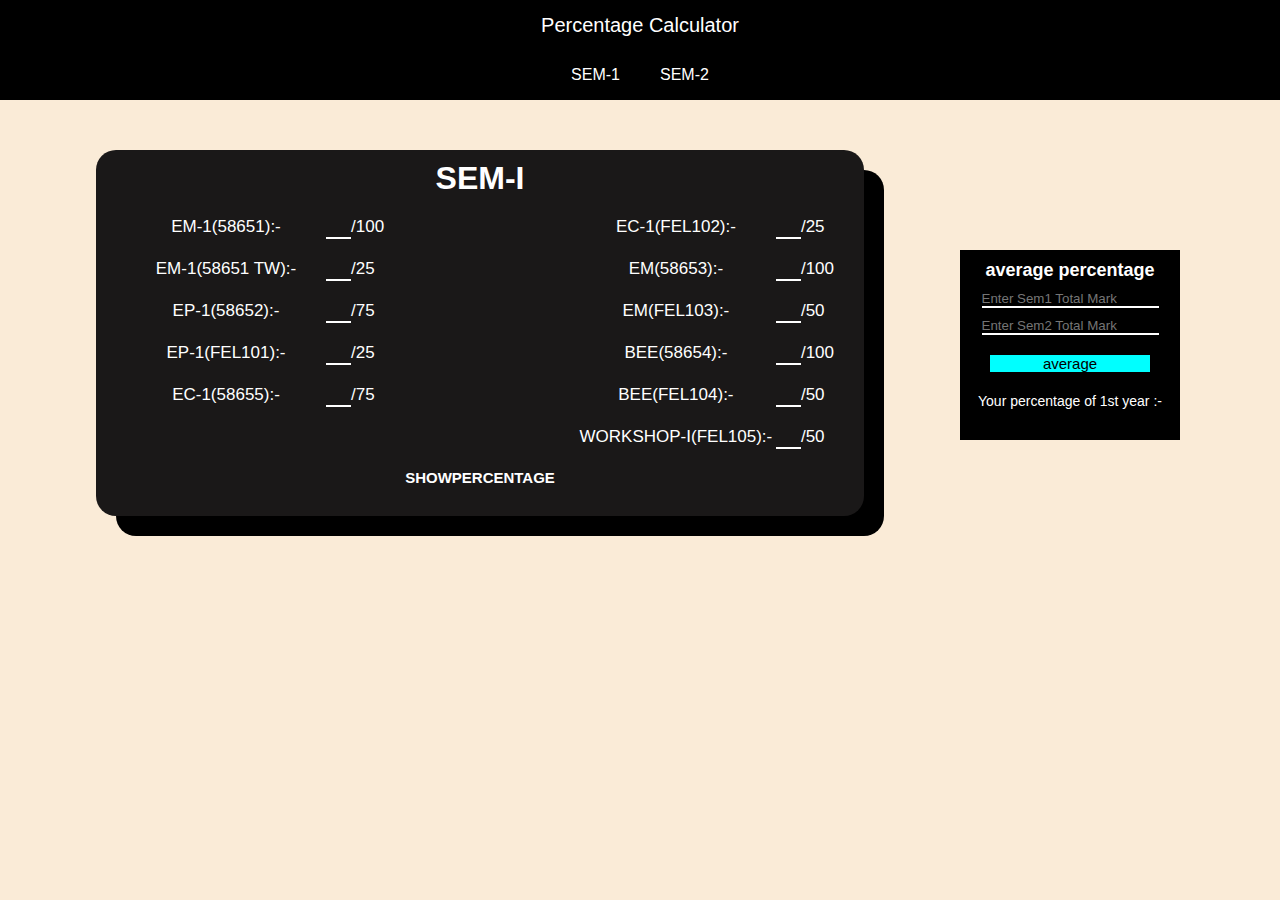
<file: index.html>
<!DOCTYPE html>
<html lang="en">

<head>
    <meta charset="UTF-8">
    <meta http-equiv="X-UA-Compatible" content="IE=edge">
    <link rel="stylesheet" href="style.css">
    <meta name="viewport" content="width=device-width, initial-scale=1.0">
    <title>SEM-1(MU)</title>
</head>

<body>
    <nav>
        <ul>
            <li class="heading">Percentage Calculator</li>
        </ul>
        <ul>
            <li><a href="index.html">SEM-1</a></li>
            <li><a href="sem2.html">SEM-2</a></li>
        </ul>
    </nav>
    <main>
        <div class="main">
            <div class="container">
                <h1>SEM-I</h1>
                <div class="Total">
                    <div class="container1">
                        <div class="mark">
                            <li>EM-1(58651):-</li>
                            <input type="text" class="subject" name="" id="EM1">
                            <p>/100</p>
                        </div>
                        <div class="mark">
                            <li>EM-1(58651 TW):-</li>
                            <input type="text" class="subject" name="" id="EM1T">
                            <p>/25</p>
                        </div>
                        <div class="mark">
                            <li>EP-1(58652):-</li>
                            <input type="text" class="subject" name="" id="EP1">
                            <p>/75</p>
                        </div>
                        <div class="mark">
                            <li>EP-1(FEL101):-</li>
                            <input type="text" class="subject" name="" id="EP1T">
                            <p>/25</p>
                        </div>
                        <div class="mark">
                            <li>EC-1(58655):-</li>
                            <input type="text" class="subject" name="" id="EC1">
                            <p>/75</p>
                        </div>
                    </div>
                    <div class="container1">
                        <div class="mark">
                            <li>EC-1(FEL102):-</li>
                            <input type="text" class="subject" name="" id="EC1T">
                            <p>/25</p>
                        </div>
                        <div class="mark">
                            <li>EM(58653):-</li>
                            <input type="text" class="subject" name="" id="EM">
                            <p>/100</p>
                        </div>
                        <div class="mark">
                            <li>EM(FEL103):-</li>
                            <input type="text" class="subject" name="" id="EMT">
                            <p>/50</p>
                        </div>
                        <div class="mark">
                            <li>BEE(58654):-</li>
                            <input type="text" class="subject" name="" id="BEE">
                            <p>/100</p>
                        </div>
                        <div class="mark">
                            <li>BEE(FEL104):-</li>
                            <input type="text" class="subject" name="" id="BEET">
                            <p>/50</p>
                        </div>
                        <div class="mark">
                            <li>WORKSHOP-I(FEL105):-</li>
                            <input type="text" class="subject" name="" id="WS">
                            <p>/50</p>
                        </div>
                    </div>
                </div>
                <div class="percentage">
                    <h6 onclick="calcy()">SHOWPERCENTAGE</h6>
                </div>
                <div id="message">

                </div>
            </div>
            <div class="average">
                <h1>average percentage</h1>
                <input type="text" name="" id="sem1" placeholder="Enter Sem1 Total Mark">
                <input type="text" name="" id="sem2" placeholder="Enter Sem2 Total Mark">
                <button onclick="Totalp()">average</button>
                <div id="message2">
                    <p>Your percentage of 1st year :-</p>
                </div>
            </div>
        </div>
    </main>
    <script src="index.js"></script>
    <script src="Total.js"></script>
</body>

</html>
</file>
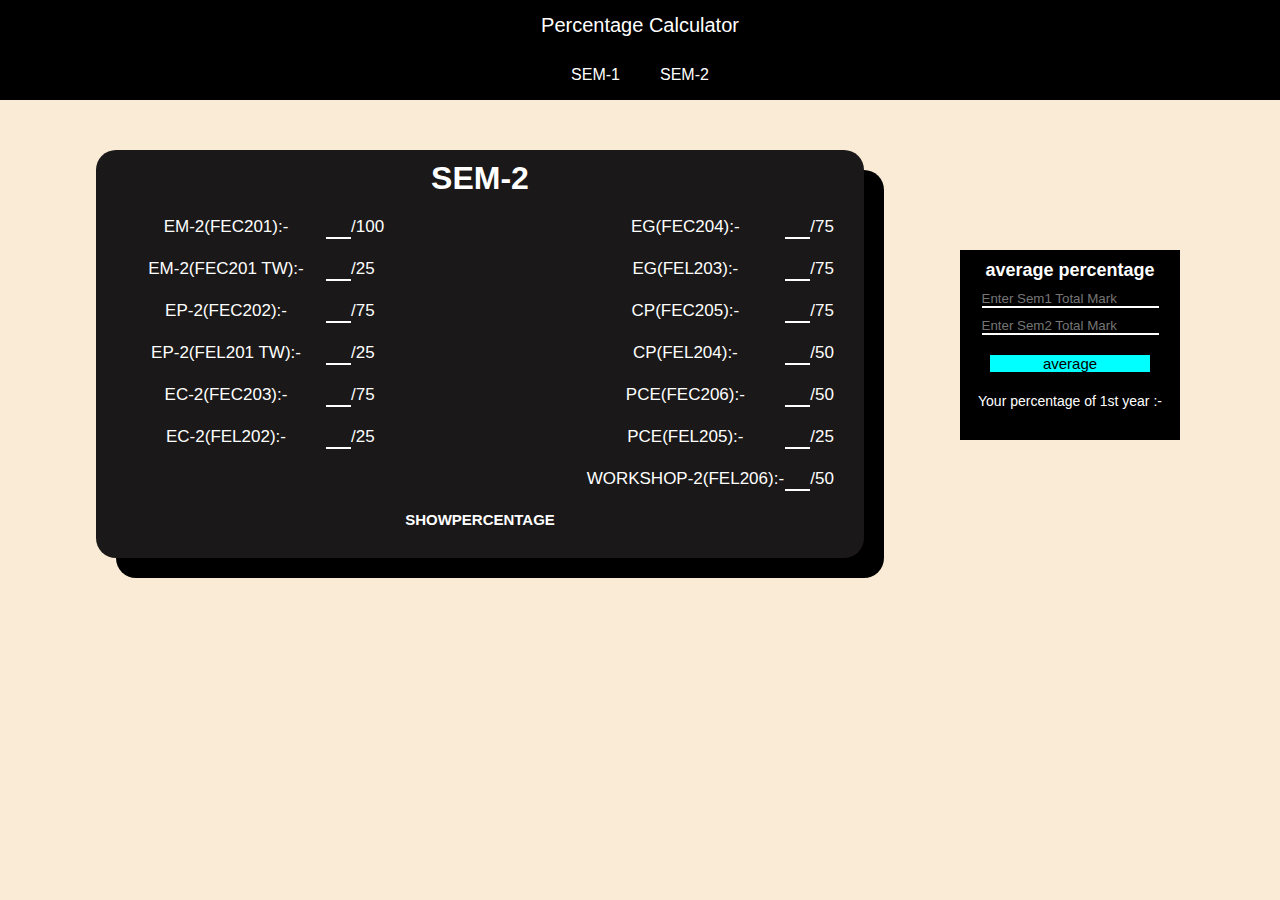
<file: sem2.html>
<!DOCTYPE html>
<html lang="en">

<head>
    <meta charset="UTF-8">
    <meta http-equiv="X-UA-Compatible" content="IE=edge">
    <link rel="stylesheet" href="style.css">
    <meta name="viewport" content="width=device-width, initial-scale=1.0">
    <title>SEM-2(MU)</title>
</head>

<body>
    <nav>
        <ul>
            <li class="heading">Percentage Calculator</li>
        </ul>
        <ul>
            <li><a href="index.html">SEM-1</a></li>
            <li><a href="sem2.html">SEM-2</a></li>
        </ul>
    </nav>
    <main>
        <div class="main">
            <div class="container">
                <h1>SEM-2</h1>
                <div class="Total">
                    <div class="container1">
                        <div class="mark">
                            <li>EM-2(FEC201):-</li>
                            <input type="text" class="subject" name="" id="mark1">
                            <p>/100</p>
                        </div>
                        <div class="mark">
                            <li>EM-2(FEC201 TW):-</li>
                            <input type="text" class="subject" name="" id="mark2">
                            <p>/25</p>
                        </div>
                        <div class="mark">
                            <li>EP-2(FEC202):-</li>
                            <input type="text" class="subject" name="" id="mark3">
                            <p>/75</p>
                        </div>
                        <div class="mark">
                            <li>EP-2(FEL201 TW):-</li>
                            <input type="text" class="subject" name="" id="mark4">
                            <p>/25</p>
                        </div>
                        <div class="mark">
                            <li>EC-2(FEC203):-</li>
                            <input type="text" class="subject" name="" id="mark5">
                            <p>/75</p>
                        </div>
                        <div class="mark">
                            <li>EC-2(FEL202):-</li>
                            <input type="text" class="subject" name="" id="mark6">
                            <p>/25</p>
                        </div>

                    </div>
                    <div class="container1">
                        <div class="mark">
                            <li>EG(FEC204):-</li>
                            <input type="text" class="subject" name="" id="mark7">
                            <p>/75</p>
                        </div>
                        <div class="mark">
                            <li>EG(FEL203):-</li>
                            <input type="text" class="subject" name="" id="mark8">
                            <p>/75</p>
                        </div>
                        <div class="mark">
                            <li>CP(FEC205):-</li>
                            <input type="text" class="subject" name="" id="mark9">
                            <p>/75</p>
                        </div>
                        <div class="mark">
                            <li>CP(FEL204):-</li>
                            <input type="text" class="subject" name="" id="mark10">
                            <p>/50</p>
                        </div>
                        <div class="mark">
                            <li>PCE(FEC206):-</li>
                            <input type="text" class="subject" name="" id="mark11">
                            <p>/50</p>
                        </div>
                        <div class="mark">
                            <li>PCE(FEL205):-</li>
                            <input type="text" class="subject" name="" id="mark12">
                            <p>/25</p>
                        </div>
                        <div class="mark">
                            <li>WORKSHOP-2(FEL206):-</li>
                            <input type="text" class="subject" name="" id="mark13">
                            <p>/50</p>
                        </div>
                    </div>

                </div>
                <div class="percentage">
                    <h6 onclick="calcy()">SHOWPERCENTAGE</h6>
                </div>
                <div id="message">

                </div>
            </div>
            <div class="average">
                <h1>average percentage</h1>
                <input type="text" name="" id="sem1" placeholder="Enter Sem1 Total Mark">
                <input type="text" name="" id="sem2" placeholder="Enter Sem2 Total Mark">
                <button onclick="Totalp()">average</button>
                <div id="message2">
                    <p>Your percentage of 1st year :-</p>
                </div>
            </div>
            </div>
        </div>
    </main>
    <script src="sem2.js"></script>
    <script src="Total.js"></script>
</body>

</html>
</file>
<file: style.css>
* {
  margin: 0;
  padding: 0;
}
body {
  font-family: Arial, Helvetica, sans-serif;
  background-color: antiquewhite;
}
nav {
  height: 50px;
}
nav ul {
  display: flex;
  align-items: center;
  list-style: none;
  background-color: black;
  height: 50px;
  color: white;
  justify-content: center;
}
nav ul li {
  padding: 20px;
}
nav ul li a {
  color: white;
  text-decoration: none;
}
.heading {
  font-size: 20px;
}
.Total {
  display: flex;
  flex-wrap: wrap;
  justify-content: space-between;
}
.container1 {
  margin: 0 30px;
}

.container {
  padding: 10px 0;
  text-align: center;
  /* background-color: aqua; */
  background-color: rgb(26, 24, 24);
  color: white;
  width: 60%;
  margin: 100px auto;
  border-radius: 20px;
  box-shadow: 20px 20px black;
}

.mark {
  display: flex;
  margin-top: 20px;
}
.mark li {
  list-style: none;
  width: 200px;
  font-size: 17px;
}
.mark p {
  font-size: 17px;
}
.mark input {
  border: none;
  background-color: rgba(240, 248, 255, 0);
  border-bottom: 2px solid white;
  outline: none;
  width: 25px;
  color: white;
  font-size: 17px;
}
.percentage {
  margin: 20px;
  cursor: pointer;
}
.percentage h6 {
  font-size: 15px;
}
#message p {
  font-size: 20px;
  margin-bottom: 15px;
}

.average {
  padding: 10px;
  height: 170px;
  background-color: black;
  width: 200px;
  margin-top: 200px;
  margin-right: 100px;
  text-align: center;
}
.average h1 {
  color: white;
  font-size: 18px;
}
.average input {
  border: none;
  outline: none;
  margin-top: 10px;
  color: white;
  background-color: rgba(240, 248, 255, 0);
  border-bottom: 2px solid white;
}
.average button {
  width: 80%;
  margin-top: 20px;
  font-size: 15px;
  background-color: aqua;
  border: none;
  cursor: pointer;
}
.average p {
  color: white;
  font-size: 14px;
  margin-top: 20px;
}
.main {
  display: flex;
}
@media screen and (max-width: 900px) {
  .average {
    display: none;
  }
}
@media screen and (max-width: 1000px) {
  .average {
    margin-right: 10px;
  }
}
@media screen and (max-width: 400px) {
  .container {
    width: 80%;
    box-shadow: none;
  }
  .container1 {
    margin: 0 3px;
  }
}
</file>
